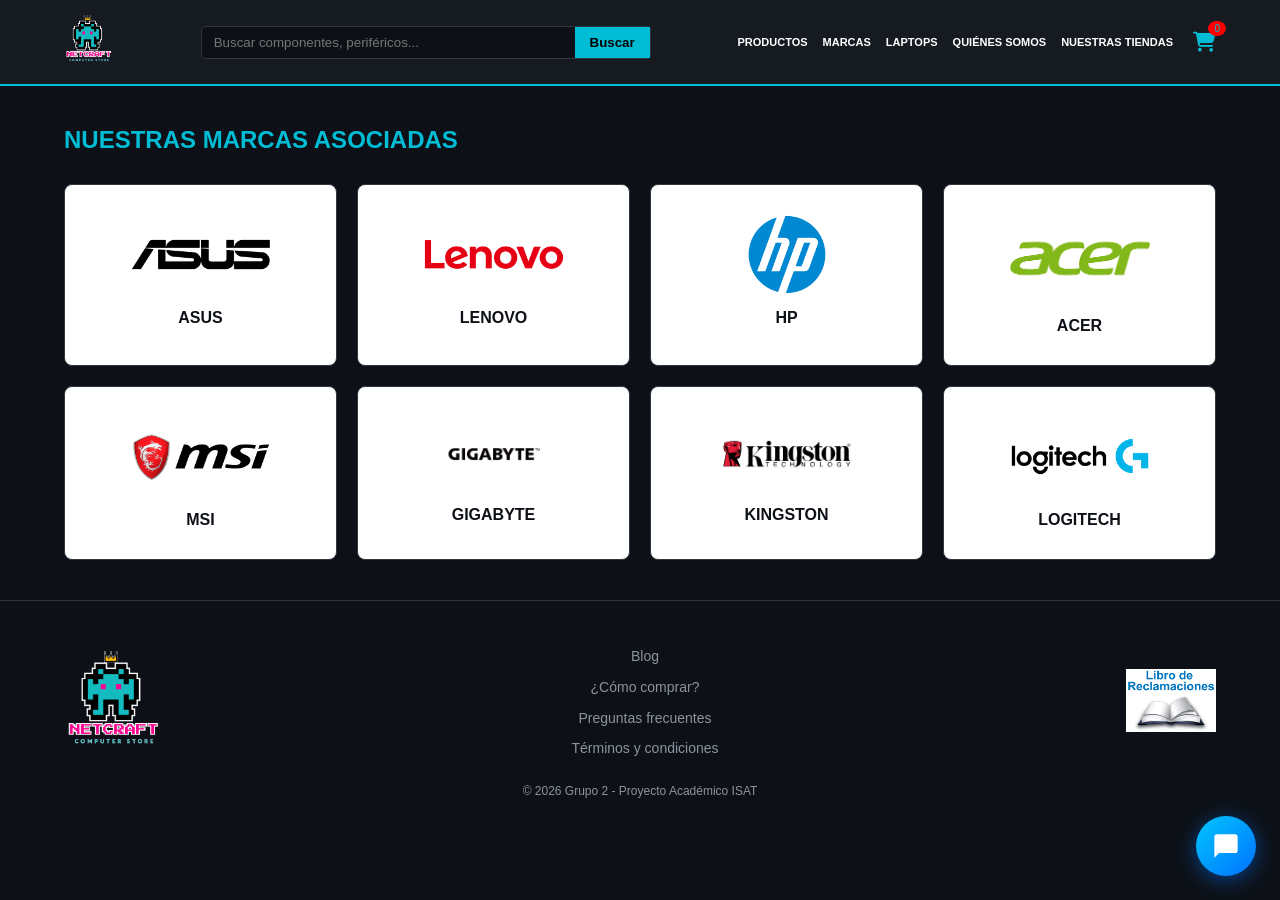
<file: marcas.html>
<!doctype html>
<html lang="es">
  <head>
    <meta charset="UTF-8" />
    <meta name="viewport" content="width=device-width, initial-scale=1.0" />
    <title>Netcraft | Tienda Gamer</title>
    <link rel="stylesheet" href="style.css" />
    <link
      rel="stylesheet"
      href="https://cdnjs.cloudflare.com/ajax/libs/font-awesome/6.4.0/css/all.min.css"
    />
  </head>
  <body>
    <header>
      <div class="header-container">
        <div class="logo">
          <img
            src="img/logo.png"
            alt="Netcraft Logo"
            class="logo-img"
            style="width: 50px; height: auto"
          />
        </div>

        <div class="search-bar">
          <input type="text" placeholder="Buscar componentes, periféricos..." />
          <button class="search-btn">Buscar</button>
        </div>

        <nav class="nav-right">
          <ul class="nav-links">
            <li><a href="index.html" onclick="redirigir('Productos')">PRODUCTOS</a></li>
            <li><a href="marcas.html" onclick="redirigir('Marcas')">MARCAS</a></li>
            <li><a href="#" onclick="redirigir('Laptops')">LAPTOPS</a></li>
            <li>
              <a href="#" onclick="redirigir('Quiénes Somos')">QUIÉNES SOMOS</a>
            </li>
            <li>
              <a href="tiendas.html" onclick="redirigir('Nuestras Tiendas')">NUESTRAS TIENDAS</a></li>
            </li>
          </ul>
          <div class="cart-icon" onclick="toggleCart()">
            <i class="fas fa-shopping-cart"></i>
            <span id="cart-count">0</span>
          </div>
        </nav>
      </div>
    </header>

    <div id="sidebar" class="sidebar">
      <div class="sidebar-header">
        <h3>Tu Carrito</h3>
        <button class="close-btn" onclick="toggleCart()">×</button>
      </div>
      <div id="cart-items" class="sidebar-body">
        <p class="empty-msg">El carrito está vacío</p>
      </div>
      <div class="sidebar-footer">
        <p>Total: S/. <span id="cart-total">0.00</span></p>
        <button class="btn-checkout">PAGAR</button>
      </div>
    </div>
    <div id="overlay" onclick="toggleCart()"></div>
    <main>
    <section class="brands-section">
        <h2 class="section-title">NUESTRAS MARCAS ASOCIADAS</h2>
        
        <div class="brand-grid">
        <div class="brand-card card-marca" onclick="redirigir('Productos Asus')">
            <img src="img/marcas/asus.png" alt="Asus" />
            <h4>Asus</h4>
        </div>
        
        <div class="brand-card card-marca" onclick="redirigir('Productos Lenovo')">
            <img src="img/marcas/lenovo.png" alt="Lenovo" />
            <h4 class=>Lenovo</h4>
        </div>

        <div class="brand-card card-marca" onclick="redirigir('Productos HP')">
            <img src="img/marcas/hp.png" alt="HP" />
            <h4>HP</h4>
        </div>

        <div class="brand-card card-marca" onclick="redirigir('Productos Acer')">
            <img src="img/marcas/acer.png" alt="Acer" />
            <h4>Acer</h4>
        </div>

        <div class="brand-card card-marca" onclick="redirigir('Productos MSI')">
            <img src="img/marcas/msi.png" alt="MSI" />
            <h4>MSI</h4>
        </div>

        <div class="brand-card card-marca" onclick="redirigir('Productos Gigabyte')">
            <img src="img/marcas/gigabyte.png" alt="Gigabyte" />
            <h4>Gigabyte</h4>
        </div>

        <div class="brand-card card-marca" onclick="redirigir('Productos Kingston')">
            <img src="img/marcas/kingston.png" alt="Kingston" />
            <h4>Kingston</h4>
        </div>

        <div class="brand-card card-marca" onclick="redirigir('Productos Logitech')">
            <img src="img/marcas/logitech.png" alt="Logitech" />
            <h4>Logitech</h4>
        </div>
        </div>
    </section>
    </main>
    <footer>
      <div class="footer-container">
        <div class="f-logo-area">
          <img src="img/logo.png" alt="Logo Footer" width="100" />
        </div>
        <div class="f-links">
          <ul>
            <li><a href="#" onclick="redirigir('Blog')">Blog</a></li>
            <li>
              <a href="#" onclick="redirigir('¿Cómo comprar?')"
                >¿Cómo comprar?</a
              >
            </li>
            <li>
              <a href="#" onclick="redirigir('Preguntas frecuentes')"
                >Preguntas frecuentes</a
              >
            </li>
            <li>
              <a href="#" onclick="redirigir('Términos y condiciones')"
                >Términos y condiciones</a
              >
            </li>
          </ul>
        </div>
        <div class="f-reclamaciones">
          <img
            src="img/libro-de-reclamaciones.jpg"
            alt="Libro de Reclamaciones"
            class="lib-img"
          />
        </div>
      </div>
      <p class="copy">© 2026 Grupo 2 - Proyecto Académico ISAT</p>
    </footer>

    <script src="script.js"></script>

    <style>
      #netbot-btn {
        position: fixed;
        bottom: 24px;
        right: 24px;
        z-index: 99999;
        width: 60px;
        height: 60px;
        border-radius: 50%;
        background: linear-gradient(135deg, #00c6ff, #0072ff);
        border: none;
        cursor: pointer;
        box-shadow: 0 4px 20px rgba(0, 114, 255, 0.5);
        display: flex;
        align-items: center;
        justify-content: center;
        transition: transform 0.2s;
      }
      #netbot-btn:hover {
        transform: scale(1.1);
      }
      #netbot-btn svg {
        width: 28px;
        height: 28px;
        fill: white;
      }

      /* Ventana de Chat */
      #netbot-window {
        position: fixed;
        bottom: 96px;
        right: 24px;
        z-index: 99998;
        width: 360px; /* Ancho en computadora */
        height: 520px;
        max-height: calc(100% - 120px);
        background: #1a1a2e;
        border-radius: 18px;
        box-shadow: 0 8px 40px rgba(0, 0, 0, 0.4);
        display: none;
        flex-direction: column;
        overflow: hidden;
        font-family: sans-serif;
        transition: all 0.3s ease; /* Para que abra suave */
      }

      /* ESTADO ABIERTO */
      #netbot-window.open {
        display: flex;
      }

      /* AJUSTE PARA CELULARES (Pantallas pequeñas) */
      @media (max-width: 600px) {
        #netbot-window {
          width: 100%;
          height: 100%;
          bottom: 0;
          right: 0;
          border-radius: 0;
          max-height: 100%;
        }
        #netbot-btn {
          bottom: 15px;
          right: 15px;
        }
      }

      /* Diseño interno del chat */
      #netbot-header {
        background: linear-gradient(135deg, #0072ff, #00c6ff);
        padding: 14px 18px;
        display: flex;
        align-items: center;
        justify-content: space-between;
      }
      #netbot-header .info {
        display: flex;
        align-items: center;
        gap: 10px;
      }
      #netbot-header .avatar {
        width: 38px;
        height: 38px;
        border-radius: 50%;
        background: white;
        display: flex;
        align-items: center;
        justify-content: center;
        font-size: 20px;
      }
      #netbot-header .name {
        color: white;
        font-weight: 600;
        font-size: 15px;
      }
      #netbot-header .status {
        color: rgba(255, 255, 255, 0.8);
        font-size: 12px;
      }
      #netbot-close {
        background: none;
        border: none;
        color: white;
        font-size: 30px;
        cursor: pointer;
        line-height: 1;
        padding: 5px;
      }

      #netbot-messages {
        flex: 1;
        overflow-y: auto;
        padding: 16px;
        display: flex;
        flex-direction: column;
        gap: 10px;
        background: #0f0f1a;
      }
      .netbot-msg {
        max-width: 80%;
        padding: 10px 14px;
        border-radius: 14px;
        font-size: 14px;
        line-height: 1.5;
      }
      .netbot-msg.bot {
        background: #1e2a45;
        color: #e0e0e0;
        align-self: flex-start;
        border-bottom-left-radius: 4px;
      }
      .netbot-msg.user {
        background: linear-gradient(135deg, #0072ff, #00c6ff);
        color: white;
        align-self: flex-end;
        border-bottom-right-radius: 4px;
      }
      #netbot-typing {
        color: #888;
        font-size: 13px;
        padding: 0 16px 8px;
        background: #0f0f1a;
        display: none;
      }

      #netbot-input-area {
        display: flex;
        gap: 8px;
        padding: 12px 14px;
        background: #1a1a2e;
        border-top: 1px solid rgba(255, 255, 255, 0.07);
      }
      #netbot-input {
        flex: 1;
        background: #0f0f1a;
        border: 1px solid rgba(255, 255, 255, 0.12);
        border-radius: 24px;
        padding: 10px 16px;
        color: white;
        font-size: 16px; /* 16px para evitar zoom automático en iPhone */
        outline: none;
      }
      #netbot-send {
        width: 40px;
        height: 40px;
        border-radius: 50%;
        background: linear-gradient(135deg, #0072ff, #00c6ff);
        border: none;
        cursor: pointer;
        display: flex;
        align-items: center;
        justify-content: center;
        flex-shrink: 0;
      }
      #netbot-send svg {
        width: 18px;
        height: 18px;
        fill: white;
      }
    </style>

    <button id="netbot-btn" onclick="toggleNetBot()" title="Chatear con NetBot">
      <svg viewBox="0 0 24 24">
        <path
          d="M20 2H4c-1.1 0-2 .9-2 2v18l4-4h14c1.1 0 2-.9 2-2V4c0-1.1-.9-2-2-2z"
        />
      </svg>
    </button>

    <div id="netbot-window">
      <div id="netbot-header">
        <div class="info">
          <div class="avatar">🎮</div>
          <div>
            <div class="name">NetBot</div>
            <div class="status">● Disponible 24/7</div>
          </div>
        </div>
        <button id="netbot-close" onclick="toggleNetBot()">&times;</button>
      </div>

      <div id="netbot-messages">
        <div class="netbot-msg bot">¡Hola! 👋</div>
        <div class="netbot-msg bot">
          Soy NetBot, el asistente de NetCraft Computer Store. ¿En qué te puedo
          ayudar hoy?
        </div>
      </div>
      <div id="netbot-typing">NetBot está escribiendo...</div>

      <div id="netbot-input-area">
        <input
          id="netbot-input"
          type="text"
          placeholder="Escríbeme lo que necesitas..."
          onkeydown="if (event.key === 'Enter') sendNetBotMsg();"
        />
        <button id="netbot-send" onclick="sendNetBotMsg()">
          <svg viewBox="0 0 24 24">
            <path d="M2.01 21L23 12 2.01 3 2 10l15 2-15 2z" />
          </svg>
        </button>
      </div>
    </div>

    <script>
      const NETBOT_WEBHOOK =
        "https://paneln8n.serviciosatumedidapro.com/webhook/3730d8bd-2059-48b9-a450-bfa589295b74/chat";
      let netbotSession = "session_" + Math.random().toString(36).substr(2, 9);
      let netbotOpen = false;

      function toggleNetBot() {
        netbotOpen = !netbotOpen;
        const win = document.getElementById("netbot-window");
        win.classList.toggle("open", netbotOpen);
        if (netbotOpen) {
          document.getElementById("netbot-input").focus();
        }
      }

      function addNetBotMsg(text, role) {
        const box = document.getElementById("netbot-messages");
        const div = document.createElement("div");
        div.className = "netbot-msg " + role;
        div.textContent = text;
        box.appendChild(div);
        box.scrollTop = box.scrollHeight;
      }

      async function sendNetBotMsg() {
        const input = document.getElementById("netbot-input");
        const text = input.value.trim();
        if (!text) return;

        input.value = "";
        addNetBotMsg(text, "user");

        const typing = document.getElementById("netbot-typing");
        typing.style.display = "block";

        try {
          const res = await fetch(NETBOT_WEBHOOK, {
            method: "POST",
            headers: { "Content-Type": "application/json" },
            body: JSON.stringify({
              action: "sendMessage",
              sessionId: netbotSession,
              chatInput: text,
            }),
          });
          const data = await res.json();
          typing.style.display = "none";
          const reply =
            data.output ||
            data.text ||
            data.message ||
            "Sin respuesta del servidor.";
          addNetBotMsg(reply, "bot");
        } catch (e) {
          typing.style.display = "none";
          addNetBotMsg(
            "Ups, hubo un error de conexión. Intenta de nuevo 🙏",
            "bot",
          );
        }
      }
    </script>
  </body>
</html>
</file>
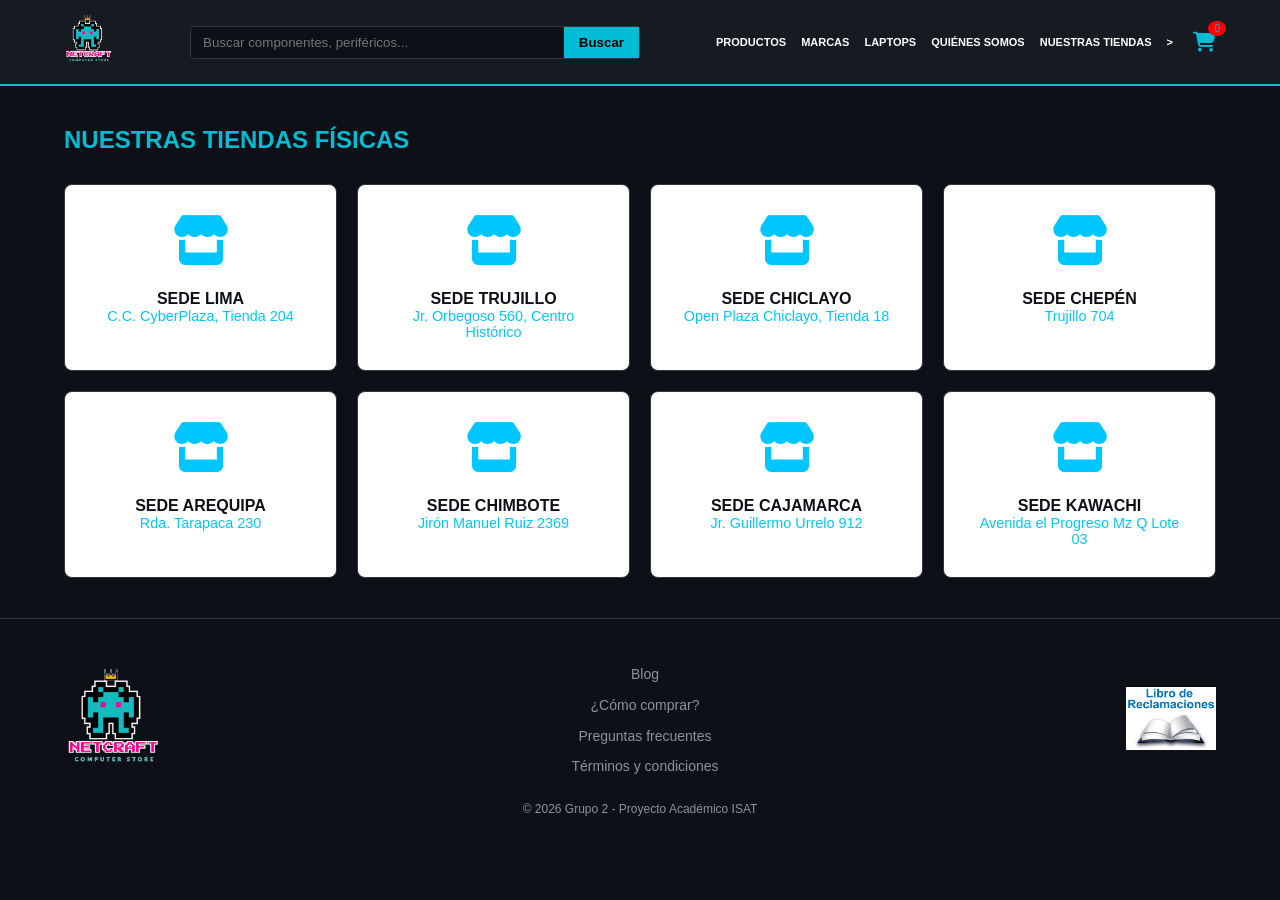
<file: tiendas.html>
<!doctype html>
<html lang="es">
  <head>
    <meta charset="UTF-8" />
    <meta name="viewport" content="width=device-width, initial-scale=1.0" />
    <title>Tiendas | Netcraft</title>
    <link rel="stylesheet" href="style.css" />
    <link rel="stylesheet" href="https://cdnjs.cloudflare.com/ajax/libs/font-awesome/6.4.0/css/all.min.css" />
  </head>
  <body>
    <header>
      <div class="header-container">
        <div class="logo">
          <img
            src="img/logo.png"
            alt="Netcraft Logo"
            class="logo-img"
            style="width: 50px; height: auto"
          />
        </div>

        <div class="search-bar">
          <input type="text" placeholder="Buscar componentes, periféricos..." />
          <button class="search-btn">Buscar</button>
        </div>

        <nav class="nav-right">
          <ul class="nav-links">
            <li><a href="index.html" onclick="redirigir('Productos')">PRODUCTOS</a></li>
            <li><a href="marcas.html" onclick="redirigir('Marcas')">MARCAS</a></li>
            <li><a href="#" onclick="redirigir('Laptops')">LAPTOPS</a></li>
            <li>
              <a href="#" onclick="redirigir('Quiénes Somos')">QUIÉNES SOMOS</a>
            </li>
            <li>
              <a href="tiendas.html" onclick="redirigir('Nuestras Tiendas')">NUESTRAS TIENDAS</a></li>
              >
            </li>
          </ul>
          <div class="cart-icon" onclick="toggleCart()">
            <i class="fas fa-shopping-cart"></i>
            <span id="cart-count">0</span>
          </div>
        </nav>
      </div>
    </header>
    <main>
      <section class="brands-section"> 
        <h2 class="section-title">NUESTRAS TIENDAS FÍSICAS</h2>
        
        <div class="brand-grid">
          
          <!-- Tienda 1 -->
          <div class="brand-card card-marca" onclick="redirigir('Mapa Lima')">
              <i class="fas fa-store" style="font-size: 50px; color: #00c6ff; margin-bottom: 15px;"></i>
              <h4>Sede Lima</h4>
              <p style="color: #00c6ff; font-size: 0.9rem; padding: 0 10px;">C.C. CyberPlaza, Tienda 204</p>
          </div>
          
          <!-- Tienda 2 -->
          <div class="brand-card card-marca" onclick="redirigir('Mapa Trujillo')">
              <i class="fas fa-store" style="font-size: 50px; color: #00c6ff; margin-bottom: 15px;"></i>
              <h4>Sede Trujillo</h4>
              <p style="color: #00c6ff; font-size: 0.9rem; padding: 0 10px;">Jr. Orbegoso 560, Centro Histórico</p>
          </div>

          <!-- Tienda 3 -->
          <div class="brand-card card-marca" onclick="redirigir('Mapa Chiclayo')">
              <i class="fas fa-store" style="font-size: 50px; color: #00c6ff; margin-bottom: 15px;"></i>
              <h4>Sede Chiclayo</h4>
              <p style="color: #00c6ff; font-size: 0.9rem; padding: 0 10px;">Open Plaza Chiclayo, Tienda 18</p>
          </div>

          <!-- Tienda 4 -->
          <div class="brand-card card-marca" onclick="redirigir('Mapa Chepen')">
              <i class="fas fa-store" style="font-size: 50px; color: #00c6ff; margin-bottom: 15px;"></i>
              <h4>Sede Chepén</h4>
              <p style="color: #00c6ff; font-size: 0.9rem; padding: 0 10px;">Trujillo 704</p>
          </div>

          <!-- Tienda 5 -->
          <div class="brand-card card-marca" onclick="redirigir('Mapa Arequipa')">
              <i class="fas fa-store" style="font-size: 50px; color: #00c6ff; margin-bottom: 15px;"></i>
              <h4>Sede Arequipa</h4>
              <p style="color: #00c6ff; font-size: 0.9rem; padding: 0 10px;">Rda. Tarapaca 230</p>
          </div>

          <!-- Tienda 6 -->
          <div class="brand-card card-marca" onclick="redirigir('Mapa Chimbote')">
              <i class="fas fa-store" style="font-size: 50px; color: #00c6ff; margin-bottom: 15px;"></i>
              <h4>Sede Chimbote</h4>
              <p style="color: #00c6ff; font-size: 0.9rem; padding: 0 10px;">Jirón Manuel Ruiz 2369</p>
          </div>

          <!-- Tienda 7 -->
          <div class="brand-card card-marca" onclick="redirigir('Mapa Cajamarca')">
              <i class="fas fa-store" style="font-size: 50px; color: #00c6ff; margin-bottom: 15px;"></i>
              <h4>Sede Cajamarca</h4>
              <p style="color: #00c6ff; font-size: 0.9rem; padding: 0 10px;">Jr. Guillermo Urrelo 912</p>
          </div>

          <!-- Tienda 8 -->
          <div class="brand-card card-marca" onclick="redirigir('Mapa Pacanga')">
              <i class="fas fa-store" style="font-size: 50px; color: #00c6ff; margin-bottom: 15px;"></i>
              <h4>Sede Kawachi</h4>
              <p style="color: #00c6ff; font-size: 0.9rem; padding: 0 10px;">Avenida el Progreso Mz Q Lote 03</p>
          </div>
        </div>
      </section>
    </main>
    <footer>
      <div class="footer-container">
        <div class="f-logo-area">
          <img src="img/logo.png" alt="Logo Footer" width="100" />
        </div>
        <div class="f-links">
          <ul>
            <li><a href="#" onclick="redirigir('Blog')">Blog</a></li>
            <li>
              <a href="#" onclick="redirigir('¿Cómo comprar?')"
                >¿Cómo comprar?</a
              >
            </li>
            <li>
              <a href="#" onclick="redirigir('Preguntas frecuentes')"
                >Preguntas frecuentes</a
              >
            </li>
            <li>
              <a href="#" onclick="redirigir('Términos y condiciones')"
                >Términos y condiciones</a
              >
            </li>
          </ul>
        </div>
        <div class="f-reclamaciones">
          <img
            src="img/libro-de-reclamaciones.jpg"
            alt="Libro de Reclamaciones"
            class="lib-img"
          />
        </div>
      </div>
      <p class="copy">© 2026 Grupo 2 - Proyecto Académico ISAT</p>
    </footer>
    <script src="script.js"></script>
  </body>
</html>
</file>
<file: style.css>
:root {
    --primary-cyan: #00bcd4;
    --dark-bg: #0d1117;
    --card-bg: #161b22;
    --border-color: #30363d;
}

* { margin: 0; padding: 0; box-sizing: border-box; }
body { background-color: var(--dark-bg); color: white; font-family: sans-serif; }

header {
    background-color: var(--card-bg);
    padding: 15px 5%;
    border-bottom: 2px solid var(--primary-cyan);
    position: sticky; top: 0; z-index: 1000;
}

.header-container { display: flex; justify-content: space-between; align-items: center; }
.logo-img { height: 40px; }

.search-bar {
    flex: 1; display: flex; max-width: 450px; margin: 0 20px;
    background: #0d1117; border: 1px solid var(--border-color); border-radius: 4px;
}
.search-bar input {
    background: transparent; border: none; padding: 8px 12px; color: white; width: 100%; outline: none;
}
.search-btn {
    background: var(--primary-cyan); border: none; padding: 0 15px; font-weight: bold; cursor: pointer;
}

.nav-right { display: flex; align-items: center; gap: 20px; }
.nav-links { display: flex; list-style: none; gap: 15px; font-size: 11px; font-weight: bold; }
.nav-links a { color: white; text-decoration: none; }
.cart-icon { color: var(--primary-cyan); font-size: 20px; cursor: pointer; position: relative; }
#cart-count {
    position: absolute; top: -10px; right: -10px; background: red;
    font-size: 10px; padding: 2px 6px; border-radius: 50%;
}

.sidebar {
    position: fixed; top: 0; right: -400px; width: 320px; height: 100%;
    background: var(--card-bg); z-index: 2000; transition: 0.4s; padding: 20px;
}
.sidebar.active { right: 0; }
#overlay {
    position: fixed; top: 0; left: 0; width: 100%; height: 100%;
    background: rgba(0,0,0,0.8); display: none; z-index: 1999;
}
#overlay.active { display: block; }

.banner-img { width: 100%; display: block; }
.products-section { padding: 40px 5%; }
.section-title { color: var(--primary-cyan); margin-bottom: 30px; }
.product-grid { display: grid; grid-template-columns: repeat(4, 1fr); gap: 20px; }
.card { background: var(--card-bg); padding: 20px; border-radius: 8px; border: 1px solid var(--border-color); text-align: center; }
.card img {
    width: 100%;
    max-width: 200px; /* Evita que la imagen crezca demasiado en pantallas gigantes */
    height: auto;
    margin: 0 auto;
}
.add-btn { background: var(--primary-cyan); border: none; width: 100%; padding: 10px; margin-top: 15px; font-weight: bold; cursor: pointer; }

.testimonials { padding: 40px 5%; }
.reviews-container { display: flex; gap: 20px; }
.review-card { background: #161b22; padding: 20px; flex: 1; border-left: 4px solid var(--primary-cyan); }

footer { background: #0d1117; padding: 40px 5% 20px; border-top: 1px solid var(--border-color); }
.footer-container { display: flex; justify-content: space-between; align-items: center; }
.f-links ul { list-style: none; text-align: center; }
.f-links a { color: #8b949e; text-decoration: none; line-height: 2.2; font-size: 14px; }
.lib-img { width: 90px; }
.copy { text-align: center; margin-top: 20px; font-size: 12px; color: #8b949e; }

/* --- DISEÑO RESPONSIVO --- */

/* Para Tablets (Pantallas menores a 992px) */
@media (max-width: 992px) {
    .product-grid {
        grid-template-columns: repeat(2, 1fr); /* 2 productos por fila en lugar de 4 */
    }
    .header-container {
        flex-direction: column; /* Apila el logo y buscador uno sobre otro */
        gap: 15px;
    }
}

/* Para Celulares (Pantallas menores a 600px) */
@media (max-width: 600px) {
    .product-grid {
        grid-template-columns: 1fr; /* 1 solo producto por fila (se ve grande y claro) */
    }
    
    .nav-links {
        display: none; /* Escondemos el menú horizontal para que no se vea feo */
    }

    .search-bar {
        width: 100%;
        margin: 10px 0;
    }

    .banner-img {
        height: 200px; /* Ajustamos el banner para que no ocupe toda la pantalla del móvil */
        object-fit: cover;
    }
}

/* --- AJUSTE ESPECIAL PARA EL CHATBOT EN MÓVILES --- */

@media (max-width: 600px) {
    /* Forzamos a que la ventana del chat de n8n se vea mejor */
    .n8n-chat-widget {
        width: 100% !important;
        height: 100% !important;
        right: 0 !important;
        bottom: 0 !important;
        border-radius: 0 !important; /* Que ocupe toda la esquina */
    }

    /* Si el botón del chat estorba mucho, lo hacemos un poco más pequeño */
    .n8n-chat-button {
        bottom: 10px !important;
        right: 10px !important;
        transform: scale(0.8); 
    }
}

/* --- SECCIÓN DE MARCAS --- */
.brands-section {
    padding: 40px 5%;
}

.brand-grid {
    display: grid;
    grid-template-columns: repeat(4, 1fr);
    gap: 20px;

}

.brand-card {
    background: var(--card-bg);
    padding: 30px 20px;
    border-radius: 8px;
    border: 1px solid var(--border-color);
    text-align: center;
    cursor: pointer;
    transition: transform 0.3s ease, border-color 0.3s ease;
}

.brand-card:hover {
    transform: translateY(-5px);
    border-color: var(--primary-cyan);
    box-shadow: 0 4px 15px rgba(0, 188, 212, 0.1);
}

.brand-card img {
    width: 100%;
    max-width: 140px;
    height: auto;
    margin: 0 auto 15px auto;
    display: block;
    /* Si los logos que descargas tienen fondo blanco, puedes usar mix-blend-mode o dejarlos tal cual */
    /* mix-blend-mode: screen; */ 
}

.brand-card h4 {
    color: white;
    font-size: 16px;
    margin-top: 10px;
    text-transform: uppercase;
}

/* --- DISEÑO RESPONSIVO PARA MARCAS --- */
@media (max-width: 992px) {
    .brand-grid {
        grid-template-columns: repeat(3, 1fr);
    }
}

@media (max-width: 600px) {
    .brand-grid {
        grid-template-columns: repeat(2, 1fr);
    }
    .brand-card {
        padding: 20px 10px;
    }
}

.card-marca {
    background-color: white;
    color: var(--dark-bg); /* Cambia el texto "ASUS" a color oscuro para que sea legible */
    border: 1px solid var(--border-color); /* Puedes ajustar este borde si es necesario */
}
.card-marca h4 {
    color: var(--dark-bg);
}
</file>
